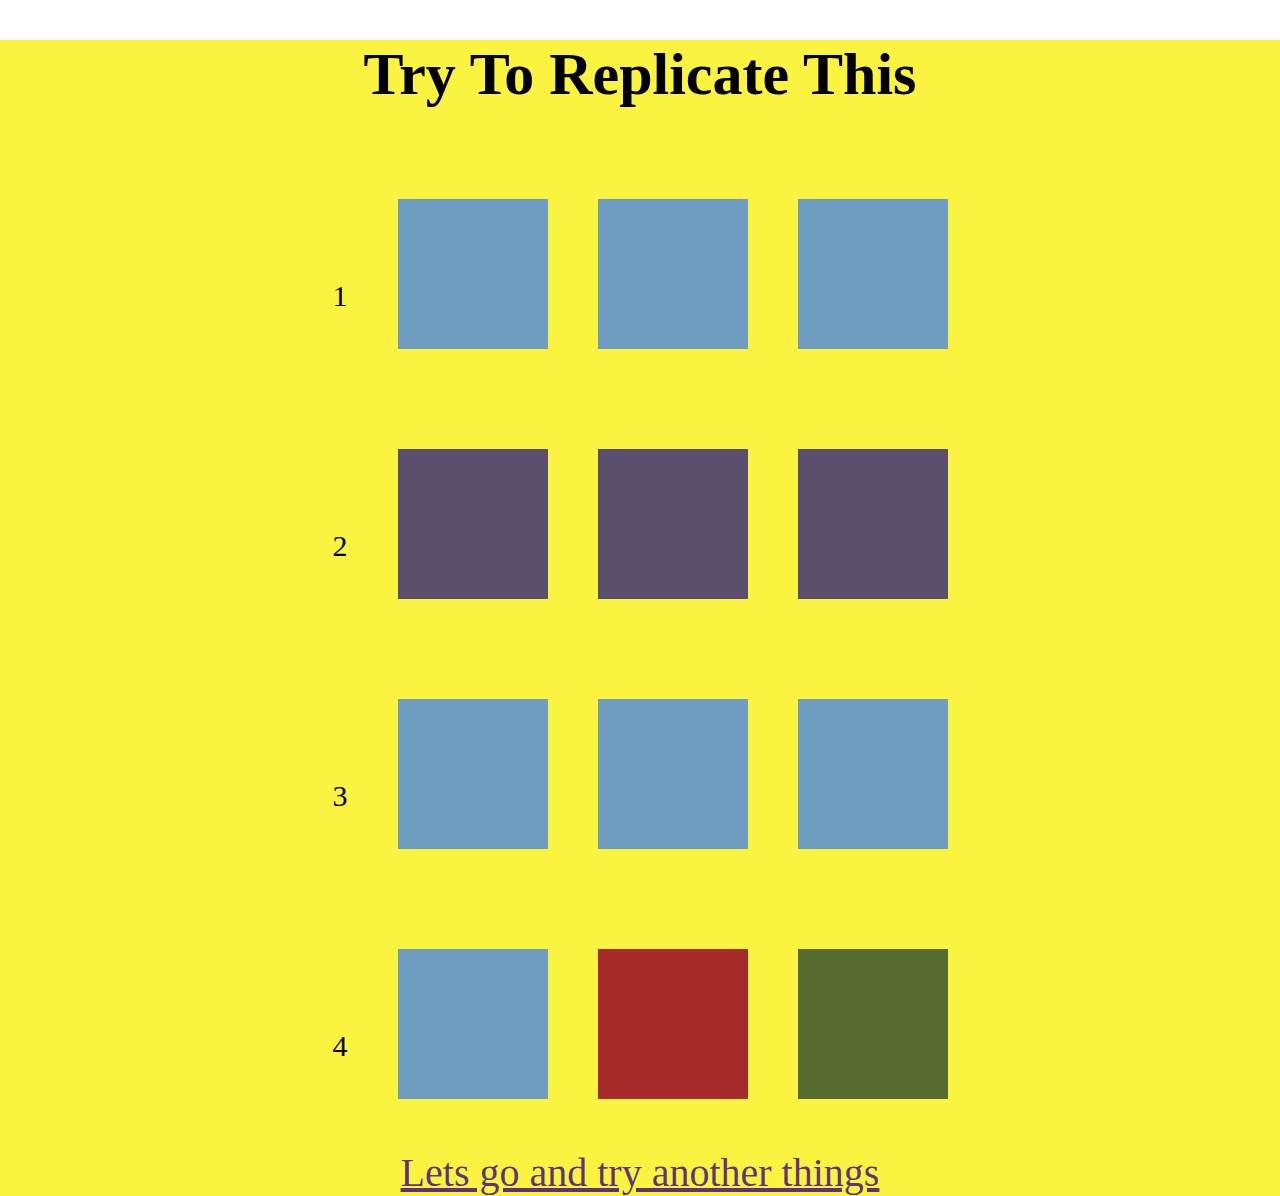
<file: index.html>
<!DOCTYPE html>
<html lang="en">
<head>
    <meta charset="UTF-8">
    <meta http-equiv="X-UA-Compatible" content="IE=edge">
    <meta name="viewport" content="width=device-width, initial-scale=1.0">
    <title>Handson 5</title>
    <link rel="stylesheet" href="assesment_5.css">
       
</head>
<body>
<div class="main">
    <div class="head">  <h1> Try To Replicate This</h1> </div>
    <!-- Skew-x -->
    <div class="skew-x">
        <div class="num">1</div>
    <div class="box1 box"> </div>
    <div class="box1 box"> </div>
    <div class="box1 box"> </div>
</div>
<!-- skew-y -->
<div class="skew-x">
    <div class="num">2</div>
<div class="box2 box"> </div>
<div class="box2 box"> </div>
<div class="box2 box"> </div>
</div>
<!-- rotate -->
<div class="skew-x">
    <div class="num">3</div>
<div class="box3 box"> </div>
<div class="box3 box"> </div>
<div class="box3 box"> </div>
</div>
<!-- Scale + Rotate -->
<div class="skew-x">
    <div class="num">4</div>
<div class="box4 box"> </div>
<div class="box box5"> </div>
<div class="box box6"> </div>
</div>
<div class="refer">
<a href="index1.html">Lets go and try another things</a> </div>
</div>
</body>
</html>
</file>
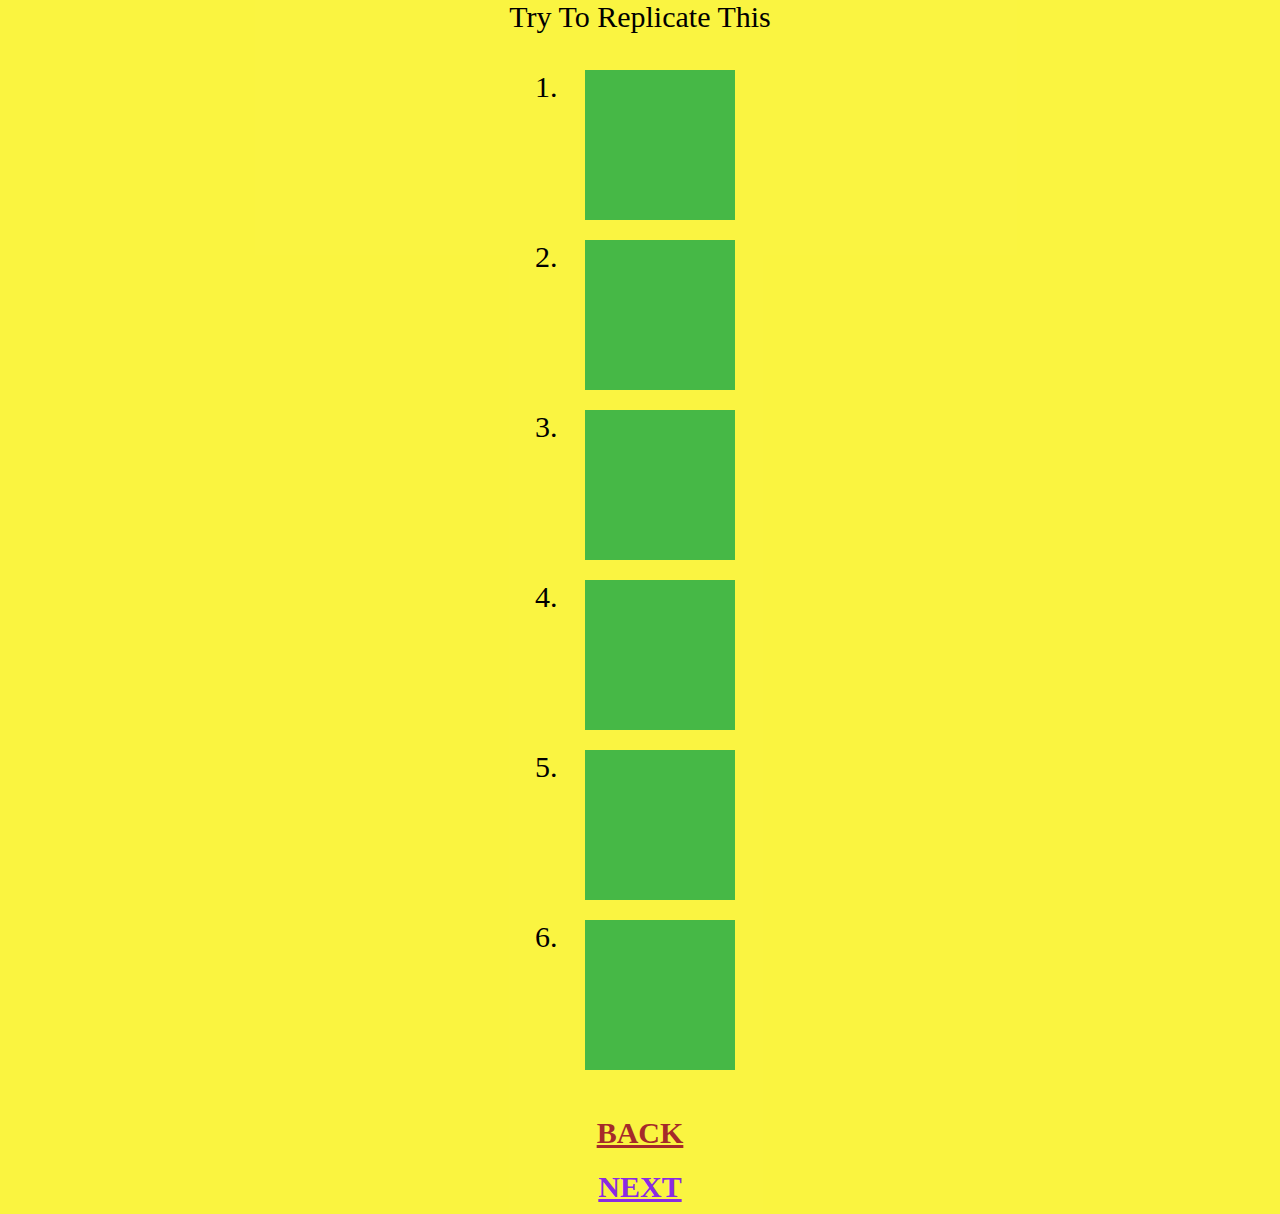
<file: index1.html>
<!DOCTYPE html>
<html lang="en">
<head>
    <meta charset="UTF-8">
    <meta http-equiv="X-UA-Compatible" content="IE=edge">
    <meta name="viewport" content="width=device-width, initial-scale=1.0">
    <title>Scale Funtion</title>
    <link rel="stylesheet" href="assesment_5.css">
    
    </style>
</head>
<body>
    <div class="main">
        <div class="head"> Try To Replicate This </div>
        <div class="column">
            <ol>
                <li> <div class="boxes "></div></li>
                
                <li> <div class="boxes wid" style="transition: linear 2s;"></div></li>
                
                <li> <div class="boxes "style="transition: ease 2s;"></div></li>
                
                <li> <div class="boxes "style="transition: ease-in 2s;"></div></li>
                
                <li> <div class="boxes "style="transition: ease-out 2s;"></div></li>
                
                <li> <div class="boxes "style="transition: ease-in-out 2s;"></div></li>
            </ol>
        </div>
        <a href="index.html" style="color:brown">
            <div class="button">
                Back
            </div>
        </a>
        <a href="index2.html" style="color: blueviolet;">
            <div class="button">
               next
            </div>
        </a>
        </div>
</body>
</html>
</file>
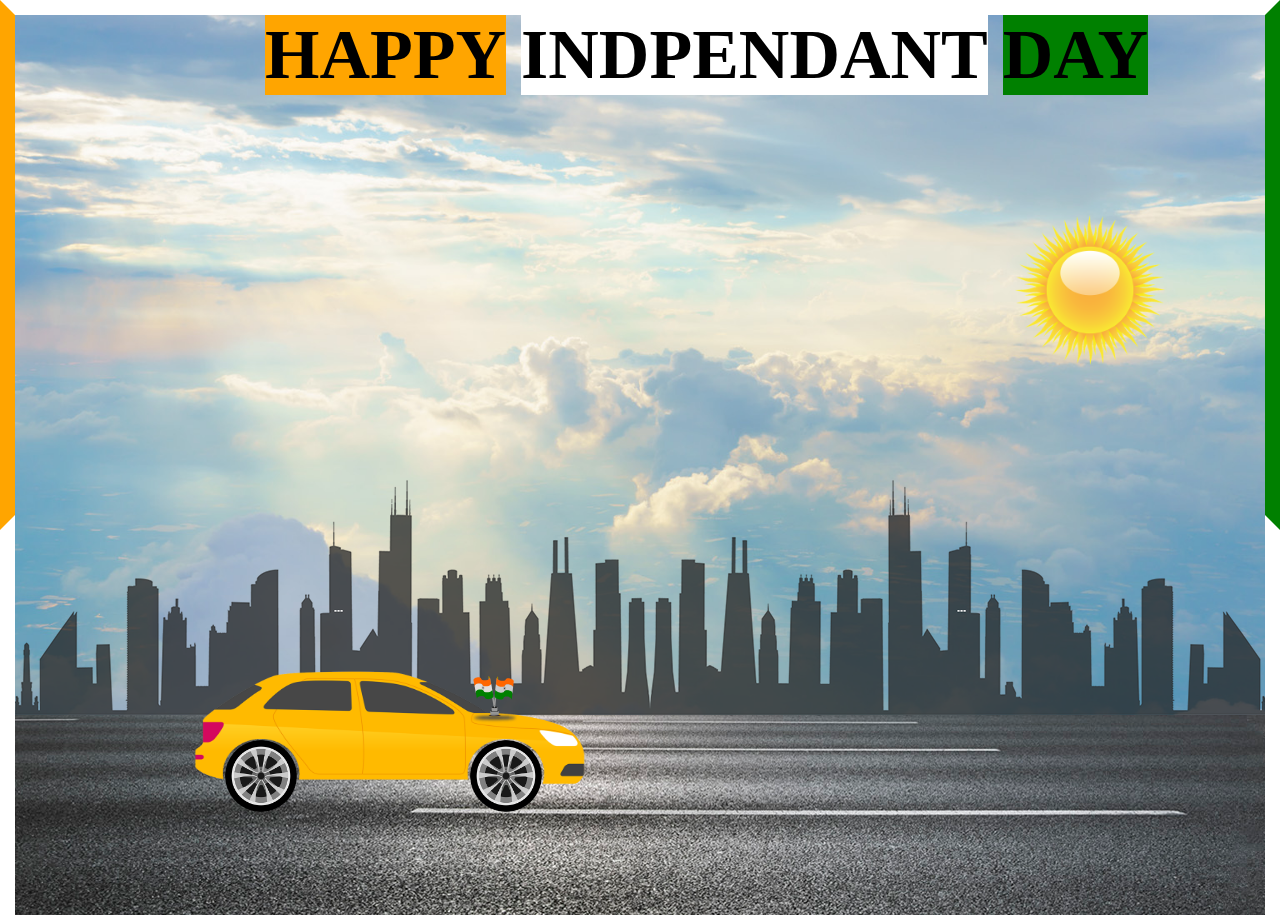
<file: index2.html>
<!DOCTYPE html>
<html lang="en">
<head>
    <meta charset="UTF-8">
    <meta http-equiv="X-UA-Compatible" content="IE=edge">
    <meta name="viewport" content="width=device-width, initial-scale=1.0">
    <title>Animation</title>
    <style type="text/css">
        body{
            /* border-left: 5px solid white ;
            border-top: 5px solid green;
            border-right: 5px solid white;
            border-bottom: 5px solid orange; */
            margin: 0px;
            height: 500px;
            border: 15px solid red;
            border-color: white green white orange;
            overflow-x: hidden;
        }
        main{
            position: relative;
            margin: auto;
            width:500px ;
            height: 70px;
        } 
        .text{
            display:flex;
            position: absolute;
            /* margin: auto; */
            left:20%;
/*             justify-content: center; */
            font-size: 70px; 
            color:black;
            font-weight: bolder;
            font-family: 'Times New Roman', Times, serif;
            text-transform: uppercase;
            /* padding: 15px; */
            gap:15px;
         }
         .happy{
            background-color: orange;
         }
         .indep {
            background-color: white;
         }
         .day{
            background-color: green;
         }
        .sky{
            background-image: url(./sky.jpg);
            height: 100vh;
            width: 100%;
            background-size: cover;
            background-position: center;
            position: relative;
            overflow-x: hidden;
            animation: sky 50s infinite linear;
        }
        .road{
            width: 500%;
            background-image: url(./road.jpg);
            height: 200px;
            display: block;
            position: absolute;
            overflow-x: hidden;
            bottom:0px;
            left: 0px;
            z-index: 1;
            background-repeat: repeat-x;
            /* left:0px; */
            animation: road1 5s infinite linear;
        }
    .city{
            width: 500%;
            height: 250px;
            background-image: url(./city.png);
            /* background-size: cover; */
            background-repeat:repeat-x;
            position: absolute;
            display:block;
            overflow-x:hidden;
            bottom: 200px;
            left: 0px;
            right: 0px;
            z-index: 1;
            animation: city 5s infinite linear;
            
           
        }  
        .car{
            width: 400px;
            left: 30%;
            bottom: 100px;
            transform: translateX(-50%);
            position: absolute;
              z-index:2;
          
            animation: car1 1s infinite linear;
           
        }
        .wheel{
            position: absolute;
            bottom:75px;
            left:50%;
            z-index: 2;
            
        }
        .wheel1{
            position: absolute;
            left:-165px;
            animation: wheel 1s infinite linear;
        }
        .wheel2{
            position: absolute;
          
            left:80px;
            animation: wheel 1s infinite linear; 
        }
        .flag{
            position: absolute;
            bottom:0px ;
            /* right:-10px; */
            left: 80px;

            opacity:1;
            z-index: 5;
            /* animation: car1 20s infinite linear; */
        }
        .sun{
            position: absolute;
            top:200px;
            left:80%;
            animation: sun 50s   infinite linear;
         }

        @keyframes sky{
            0%{
                filter: brightness(70%);
            }
            20%{
                filter: brightness(100%);
            }
            70%{
                filter: brightness(90%);
            }
            100%{
                filter: brightness(30%);
               
            }
        }
       

        @keyframes road1{  
            100%{
               
                transform : translateX(-3000px);
            }
        }

        @keyframes  car1 {
            0%{
                transform: translateY(1px);
            }
            50%{
                transform: translateY(-3px);
            }
            100%{
                transform: translateY(1px);
            }
        } 
      
         @keyframes city{ 
           100%{
            transform:translateX(-1400px);
        }
        }

        @keyframes  car1 {
            0%{
                transform: translateY(-1px);
            }
            50%{
                transform: translateY(3px);
            }
            100%{
                transform: translateY(-1px);
            }
        }
        /* @keyframes  car1 {
          
            100%{
                transform: translateX(3000px) ;
            }
           
        }  */
        @keyframes wheel{
            100%{
                transform: rotate(360deg);
            }   
   }  
   
       @keyframes sun{
        0%{
            top:200px;
          
        } 
        50%{
            top:80px;    
        }
        100%{
            top:200px;
            transform: rotate(-360deg);
            transform: translateX(-2000px);

        }
        }
      

    </style>
</head>
<body>
    <div class="main">
        
    <div class="sky">
        <div class="text">
            <div class="happy">Happy </div>
            <div class="indep"> Indpendant</div>
           <div class="day">Day</div>
           </div>
       <div class="road"></div>
       <div class="city"></div>
       <div class="sun">
        <img src="./sun.png" alt="" width="150px" height="150px">
       </div>
       <div class="car">
            <div class="car1"> <img src="./car.png" alt="" width="100%" height="150px" ></div>
            <div class="wheel">
                <img src="./Tiranga1.svg" alt="" width="50px" height="80px" class="flag">
                <img src="./wheel.png" alt="" width="72px" height="72px" class="wheel1">
                <img src="./wheel.png" alt="" width="72px" height="72px" class="wheel2">
            </div>
        </div>
    </div>
 </div>
</body>
</html>
</file>
<file: assesment_5.css>
body{
    margin: 0px;
    padding: 0px;
}
.main{
    /* width: 100%; */
    /* max-height:max-content; */
    background-color: hwb(58 22% 2% / 0.958);
    display: flexbox;
}
.head{
    text-align: center;
    font-size:30px;
}
.skew-x{
    display: flex;
    justify-content: center;
    gap: 50px;
    padding: 50px;
}
.num{
    font-size: 30px;
    padding-top: 80px;
    justify-content: center;
}
.box{
    width: 150px;
    height: 150px;
}
.box1{
   
    background-color:rgb(110, 157, 193);
    animation: skew-x 3s infinite alternate;

}
@keyframes skew-x{
    0%{
        /* by defult skew is x axis */
        transform: skewX(-30deg);
    }
    100%{
        transform: skewX(30deg);
    }
}

.box2{
    
    background-color: rgb(90, 80, 109);

    animation: skew-y 3s infinite alternate;
}
@keyframes skew-y{
    0%{
        
        transform:skewy(-30deg);
    }
    100%{
        transform: skewy(30deg);
    }
}

.box3{
   
    background-color: rgb(110, 157, 193);
    animation: rotate 3s infinite normal ;
}
@keyframes rotate{
    0%{
        transform: rotate(-360deg);
    }  
}
.box4{
   
    background-color: rgb(110, 157, 193);
    animation: scal-y 3s infinite alternate;
    
}
@keyframes scal-y{
    0%{
        /* transform: scale(10%) */
        transform: scaley(50px);
    }
    /* 50%{
        transform: scaleY(50%);
    } */
    100%{
        transform: scaley(50%);
    }
   
}
.box5{
    background-color:brown;
    animation: scal-x 3s infinite alternate;
}
@keyframes scal-x{
    0%{
        transform: scaleX(50px);
    }
    100%{
        transform: scaleX(50%);
    }
}
.box6{
    background-color:darkolivegreen;
    animation: rot 2s infinite alternate-reverse ;
}
@keyframes rot {
    0%{
        transform: rotate(90deg);
    }
}
.refer{
    font-size: 40px;
    text-align: center;
font-family: 'Times New Roman', Times, serif;
}
a:link{
        color:rgba(79, 31, 129, 0.915);
}


/* iNDEX2 2ND PAGE CSS  */

        .column{
            display: flex;
            justify-content: center;
            
        }
       
        .boxes{
            width: 150px;
            height: 150px;
            background-color:rgb(70, 184, 70);
            transition: all 2s ;
            margin:20px;  
        }
        ol li{
            font-size: 30px;
        }
        
        .boxes:hover{
            width: 600px;
        }
        .wid:hover{
            height:500px;
            width: 500px;
        }

.button{
    padding: 10PX;
    text-align: center;
    font-size: 30px;
    font-family: 'Times New Roman', Times, serif;
    text-transform: uppercase;
    font-weight: bolder;

}
</file>
